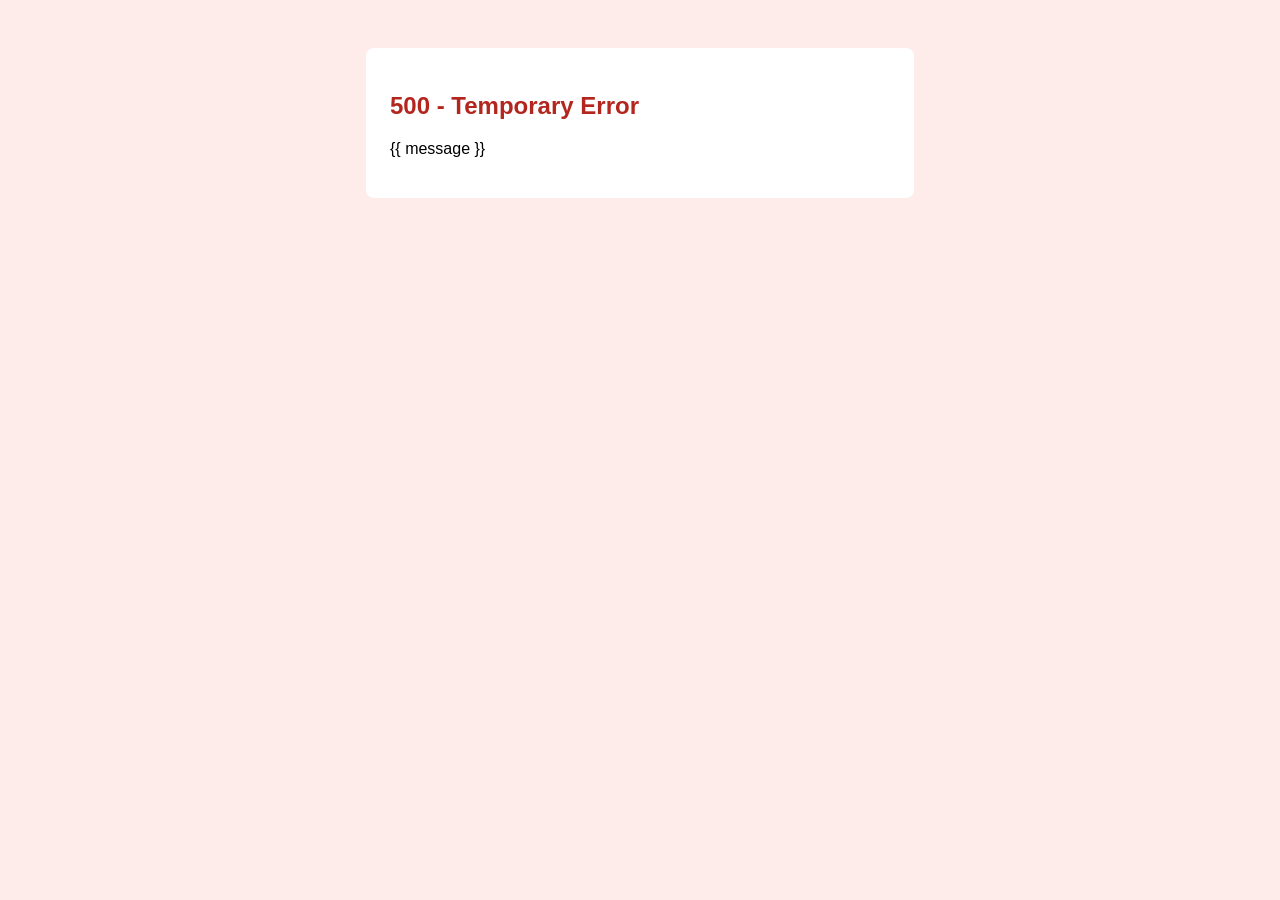
<file: apps/ap_system/templates/error_500.html>
<!doctype html>
<html>
<head><meta charset="utf-8"><title>500 - Temporary Error</title></head>
<body style="font-family: -apple-system, Arial, sans-serif; background: #fdecea; padding: 40px;">
  <div style="max-width: 500px; margin: 0 auto; background: white; padding: 24px; border-radius: 8px;">
    <h2 style="color: #b3261e;">500 - Temporary Error</h2>
    <p>{{ message }}</p>
  </div>
</body>
</html>
</file>
